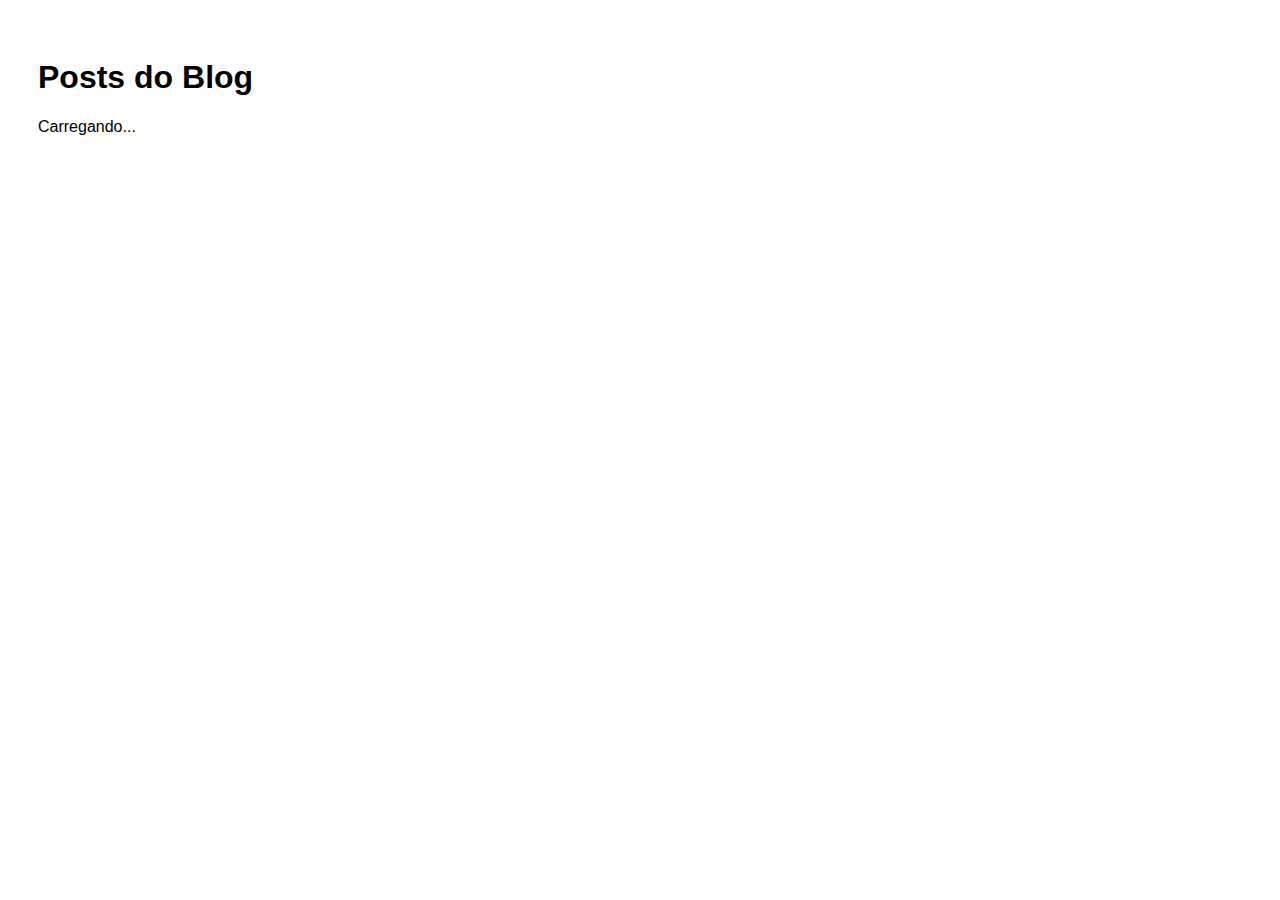
<file: index.html>
<!DOCTYPE html>
<html lang="en">
<head>
    <meta charset="UTF-8">
    <meta name="viewport" content="width=device-width, initial-scale=1.0">
    <title>Blog</title>
    <link rel="stylesheet" href="css/style.css">
    <script src="js/script.js" defer></script>
</head>
<body>

    <h1> Posts do Blog</h1>
    <p id="loading">Carregando...</p>
    <div id="posts-container"></div>
    
</body>
</html>
</file>
<file: css/style.css>
*{
    /* padding: 0;
    box-sizing: border-box;
    margin: 0; */
    font-family: Arial, Helvetica, sans-serif

}

body{
    padding: 30px;
}

div{
    margin: 15px;
}


.hide{
    display: none;
}

a, input[type="submit"]{
    background-color: blue;
    color: wheat;
    padding: 15px 10px;
    border-radius: 5px;
    text-decoration: none;
    opacity: 0.7;
    font-size: 1em;
    border: none;
    cursor: pointer;
}

a:hover, input[type="submit"]:hover{
    opacity: 1;
}

form div {
    display: flex;
    flex-direction: column;
    margin-bottom: .5em;
}

form label {
    font-weight: bold;
    margin-bottom: .5em;
}

form input,
form textarea {
    padding: 10px;
}
</file>
